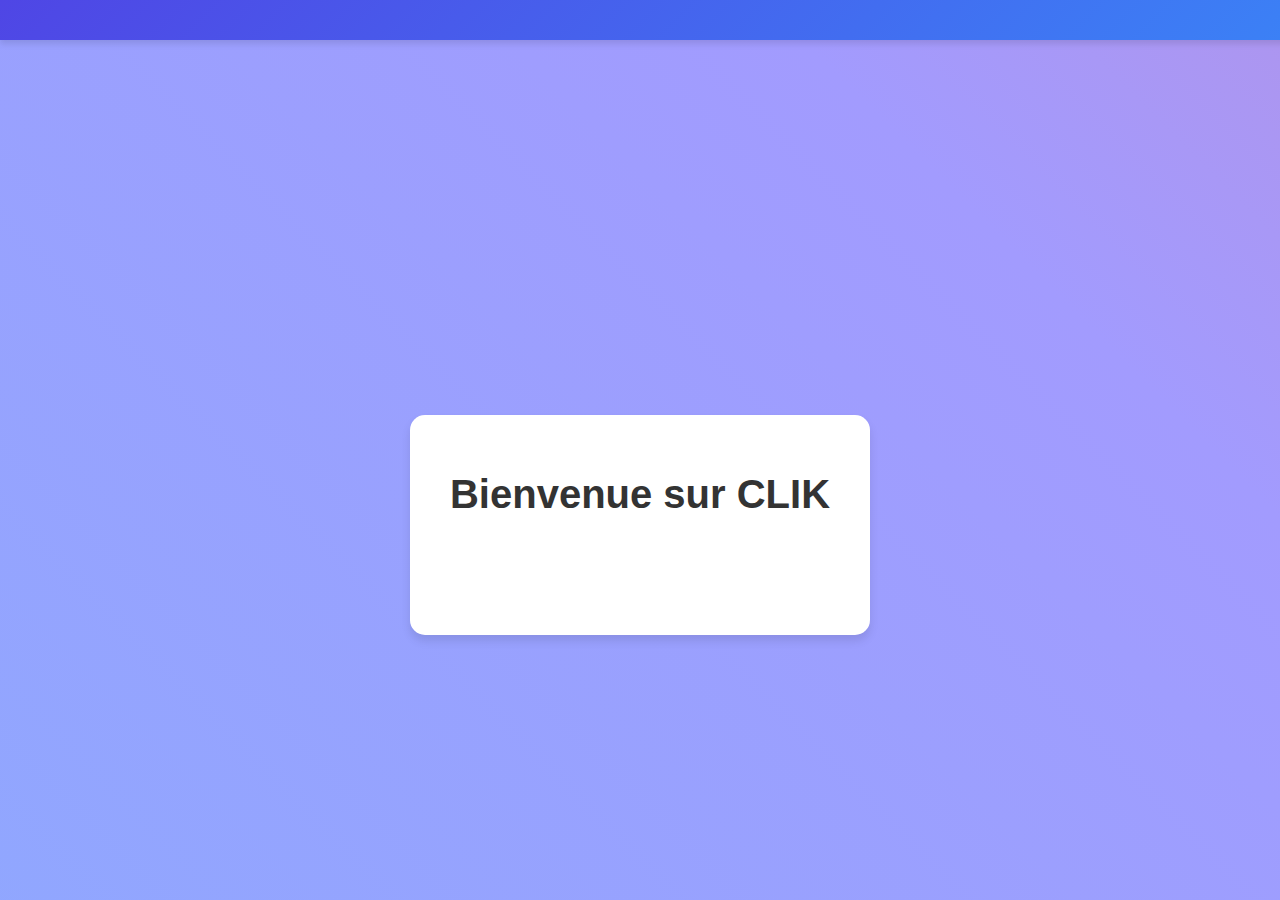
<file: index.html>
<!DOCTYPE html>
<html lang="fr">
<head>
  <meta charset="UTF-8">
  <meta name="viewport" content="width=device-width, initial-scale=1.0">
  <title>Acceuil Jeux</title>
  <link rel="stylesheet" href="style.css">
</head>
<body>
  <!-- Header avec le menu -->
  <header>
    <div id="menu" style="display:none;">
      <nav>
        <ul>
          <li><a href="game.html">Jeux</a></li>
        </ul>
      </nav>
    </div>
  </header>
  <!-- Contenu principal -->
  <div class="container">
    <h1>Bienvenue sur CLIK</h1>
    <!-- Bouton de connexion -->
    <button id="connectButton">JOUER</button>
    <p id="statusMessage"></p>
  </div>
  <script src="main.js"></script>
</body>
</html>
</file>
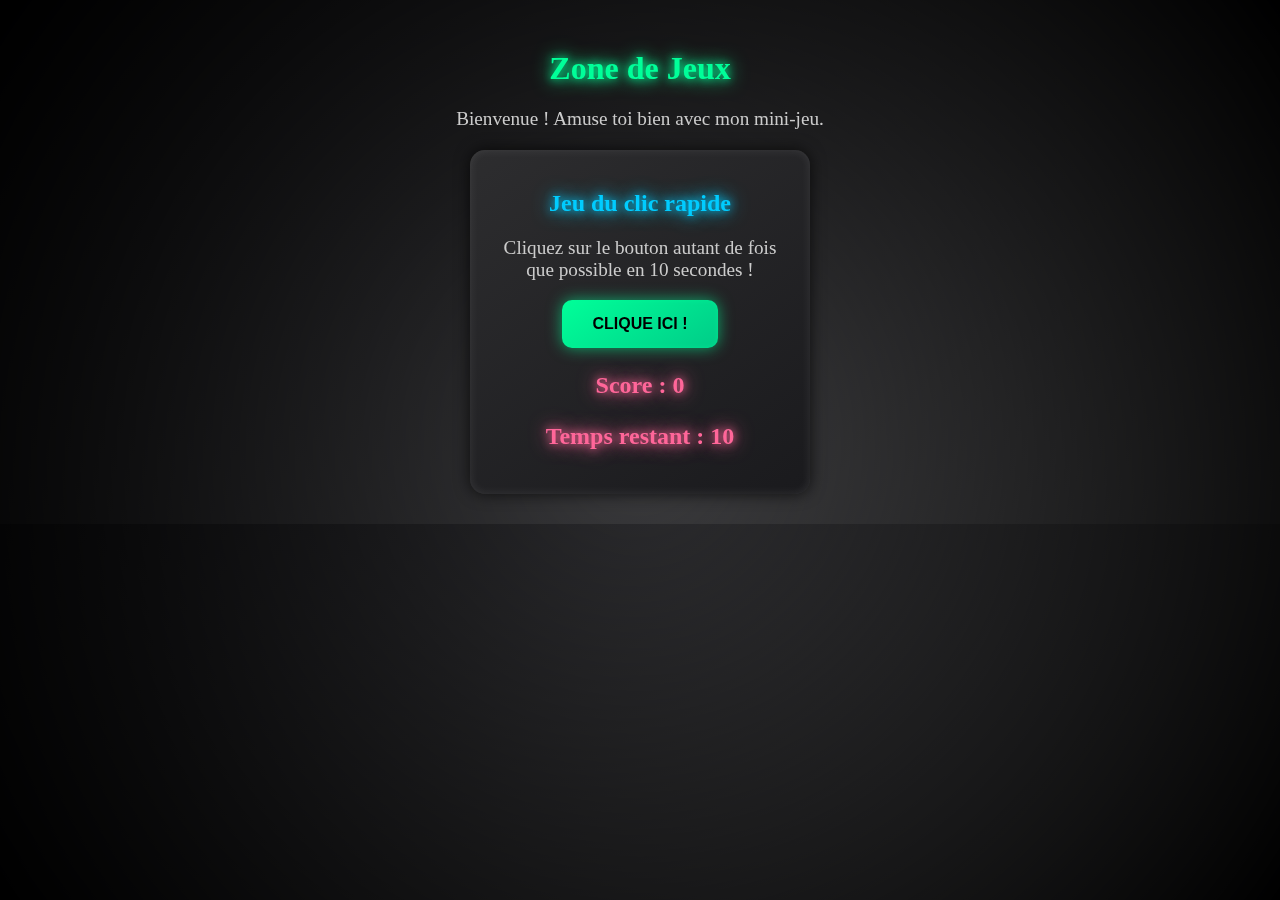
<file: game.html>
<!DOCTYPE html>
<html lang="fr">
<head>
  <meta charset="UTF-8">
  <meta name="viewport" content="width=device-width, initial-scale=1.0">
  <link rel="stylesheet" href="style2.css">

  <title>Jeux clik</title>
</head>
<body>
  <div class="container">
    <h1>Zone de Jeux</h1>
    <p>Bienvenue ! Amuse toi bien avec mon mini-jeu.</p>

    <div class="box-container">
      <div class="box" id="gameContainer">
        <h2>Jeu du clic rapide</h2>
        <p>Cliquez sur le bouton autant de fois que possible en 10 secondes !</p>
        <button id="clickButton">Clique ici !</button>
        <p id="score">Score : 0</p>
        <p id="timer">Temps restant : 10</p>
      </div>
    </div>
  </div>
  <script src="game.js"></script>
</body>
</html>
</file>
<file: style.css>
/* Style général */
body {
  font-family: 'Arial', sans-serif;
  margin: 0;
  padding: 0;
  background: #f0f4f8; /* Arrière-plan clair */
  color: #333;
  display: flex;
  flex-direction: column;
  align-items: center;
  justify-content: center;
  height: 100vh;
  overflow: hidden;
}

/* Header avec un fond dynamique et des effets de texte */
header {
  width: 100%;
  padding: 20px;
  background: linear-gradient(135deg, #4f46e5, #3b82f6);
  color: white;
  text-align: center;
  position: absolute;
  top: 0;
  left: 0;
  z-index: 10;
  display: flex;
  justify-content: center;
  align-items: center;
  box-shadow: 0px 4px 6px rgba(0, 0, 0, 0.1);
  transition: background 0.3s ease;
}

header h1 {
  font-size: 2rem;
  font-weight: 700;
  text-transform: uppercase;
}

/* Menu de navigation */
nav ul {
  list-style-type: none;
  padding: 0;
  margin: 0;
  display: flex;
}

nav ul li {
  margin-right: 20px;
}

nav ul li a {
  color: white;
  text-decoration: none;
  font-size: 18px;
  font-weight: 500;
  letter-spacing: 1px;
  transition: color 0.3s ease;
}

nav ul li a:hover {
  color: #4caf50;
}

/* Contenu principal avec animation et bordures arrondies */
.container {
  text-align: center;
  margin-top: 150px;
  padding: 30px;
  background: #ffffff;
  box-shadow: 0px 6px 10px rgba(0, 0, 0, 0.1);
  border-radius: 15px;
  transition: transform 0.3s ease, box-shadow 0.3s ease;
  width: 80%;
  max-width: 400px;
}

.container:hover {
  transform: scale(1.05);
  box-shadow: 0px 12px 20px rgba(0, 0, 0, 0.15);
}

/* Titres et texte */
h1 {
  font-size: 2.5rem;
  margin-bottom: 20px;
  font-weight: 600;
}

button {
  padding: 15px 30px;
  background-color: #4CAF50;
  color: white;
  border: none;
  border-radius: 50px;
  font-size: 16px;
  cursor: pointer;
  box-shadow: 0px 4px 8px rgba(0, 0, 0, 0.1);
  transition: background-color 0.3s ease, transform 0.3s ease;
}

button:hover {
  background-color: #45a049;
  transform: translateY(-2px);
}

button:active {
  transform: translateY(1px);
}

#statusMessage {
  margin-top: 20px;
  font-size: 1.2rem;
  color: #555;
}

/* Effets d'arrière-plan animés */
@keyframes backgroundAnimation {
  0% {
    background-position: 0 0;
  }
  100% {
    background-position: 200% 200%;
  }
}

/* Arrière-plan animé pour la page */
body {
  background: linear-gradient(45deg, #74b9ff, #a29bfe, #ff6b81);
  background-size: 400% 400%;
  animation: backgroundAnimation 10s ease infinite;
}

/* Transitions et ombres portées pour améliorer l'esthétique */
.container, header, button {
  transition: box-shadow 0.3s ease, transform 0.3s ease;
}

button:focus {
  outline: none;
}

/* Animation de fondu pour le bouton de connexion */
#connectButton {
  opacity: 0;
  animation: fadeIn 2s forwards;
}

@keyframes fadeIn {
  0% {
    opacity: 0;
  }
  100% {
    opacity: 1;
  }
}
</file>
<file: style2.css>
/* Style général */
body {
  font-family: 'Press Start 2P', cursive; /* Police de style rétro gaming */
  margin: 0;
  padding: 0;
  background: linear-gradient(135deg, #1a1a1d, #4e4e50);
  color: #ffffff;
  text-align: center;
  overflow-x: hidden;
}

h1 {
  color: #00ff99;
  text-shadow: 0 0 10px #00ff99, 0 0 20px #00ff99;
  margin-top: 20px;
}

p {
  color: #cccccc;
  font-size: 1.2em;
}

/* Conteneur principal */
.container {
  padding: 30px;
}

/* Boîtes des jeux */
.box-container {
  display: flex;
  justify-content: center;
  align-items: center;
  flex-wrap: wrap;
  gap: 20px;
  margin-top: 20px;
}

.box {
  background: linear-gradient(145deg, #2d2d2f, #1a1a1d);
  border-radius: 15px;
  box-shadow: 0 0 15px rgba(0, 0, 0, 0.7), 0 0 10px rgba(255, 255, 255, 0.1) inset;
  padding: 20px;
  width: 300px;
  text-align: center;
  transition: transform 0.3s ease, box-shadow 0.3s ease;
}

.box:hover {
  transform: translateY(-10px);
  box-shadow: 0 0 20px rgba(0, 255, 153, 0.6), 0 0 30px rgba(0, 255, 153, 0.4);
}

h2 {
  color: #00ccff;
  text-shadow: 0 0 10px #00ccff, 0 0 20px #00ccff;
}

/* Bouton de jeu */
button {
  padding: 15px 30px;
  background: linear-gradient(145deg, #00ff99, #00cc88);
  border: none;
  border-radius: 10px;
  color: #000;
  font-size: 1em;
  font-weight: bold;
  text-transform: uppercase;
  cursor: pointer;
  transition: background 0.3s ease, transform 0.2s ease;
  box-shadow: 0 0 15px rgba(0, 255, 153, 0.6), inset 0 0 5px rgba(0, 255, 153, 0.4);
}

button:hover {
  background: linear-gradient(145deg, #00cc88, #009966);
  transform: scale(1.1);
  box-shadow: 0 0 20px rgba(0, 255, 153, 0.8), 0 0 10px rgba(0, 255, 153, 0.5);
}

/* Texte dans les scores */
#score, #timer {
  font-size: 1.5em;
  font-weight: bold;
  color: #ff6699;
  text-shadow: 0 0 10px #ff6699, 0 0 20px #ff6699;
}

/* Lien de déconnexion */
a {
  display: block;
  margin-top: 20px;
  color: #ff0066;
  font-size: 1em;
  text-decoration: none;
  transition: color 0.3s ease;
}

a:hover {
  color: #ff6699;
  text-shadow: 0 0 10px #ff6699, 0 0 20px #ff6699;
}

/* Effets d'arrière-plan animés */
body::after {
  content: '';
  position: fixed;
  top: 0;
  left: 0;
  width: 100%;
  height: 100%;
  background: radial-gradient(circle at center, transparent, #000000);
  animation: pulse 5s infinite alternate;
  z-index: -1;
}

@keyframes pulse {
  0% {
    transform: scale(1);
    opacity: 0.8;
  }
  100% {
    transform: scale(1.2);
    opacity: 1;
  }
}
</file>
